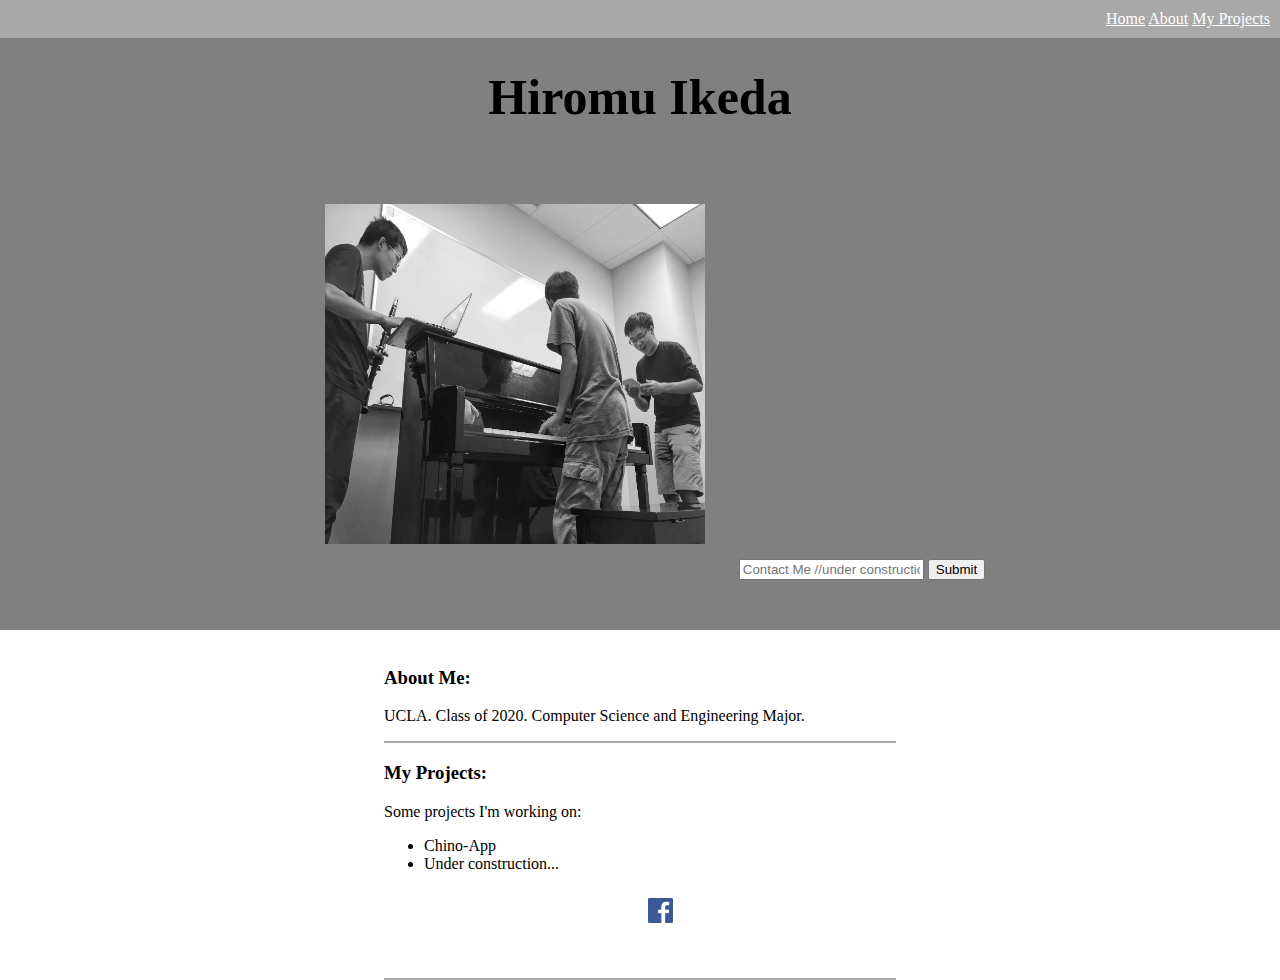
<file: index.html>
<!DOCTYPE html>
<html>
  <head>
    <title>Hiromu Ikeda</title>
    <link rel="stylesheet" type="text/css" href="HomePage.css"/>
  </head>

  <body>
  	<div id ="navbar">
       <nav>
  	    <a href="HomePage.html">Home</a>
		    <a href="#about">About</a>
		    <a href="#my_projects">My Projects</a>
      </nav>
  	</div>

  	<div id="header">
  		<h1>Hiromu Ikeda</h1>
  		<br>
  		<img id="profile-pic" src="Profile.jpg">
  		<input type="text" placeholder="Contact Me //under construction"/>
  		<button>Submit</button>
  	</div>
  	<br>

  	<div class = "column" id ="about">
  		<h3>About Me:</h3>
  		<p>UCLA. Class of 2020. Computer Science and Engineering Major.</p>
  	</div>

  		</ul>
  	</div>
    <div class = "column" id="my_projects">
      <h3>My Projects:</h3>
      <p>Some projects I'm working on:</p>
      <ul>
        <li>Chino-App </li>
        <li>Under construction...</li>

  	<div id="footer">
  		<a href= "https://www.facebook.com/profile.php?id=100012800791504"> <img id = "logo" src="Facebook.png" id="foot"></a>
  	</div>
  </body>
</html>
</file>
<file: HomePage.css>
body{
	margin: 0px;
	font-family:"Garamond";
}

h1{
	margin: 0px;
	font-size: 50px;
	padding: 30px;
}

h2{
	font-size:30px;
	color: gray;
	padding: 10px;
}

#header{
	text-align: center;
	background-color: gray;
	padding-bottom: 50px;
}

#profile-pic {
	width: 380px;
	height: 340px;
	padding: 30px;
}

#logo {
	width: 25px;
	height: 25px;
	padding: 5px;
}


.column{
	margin: 0 auto;
	width: 40%;
	text-align: left;
	border-bottom: 2px solid darkgray;
}

#projects p{
	font-weight: bold;
}

#footer{
	text-align: center;
	margin-top: 20px;
	padding-bottom: 30px;
}

#footer a{
	color:lightblue;
}

#navbar{
	background-color: darkgray;
	padding: 10px;
	text-align: right;
}

#navbar a{
	color:white;
}
</file>
